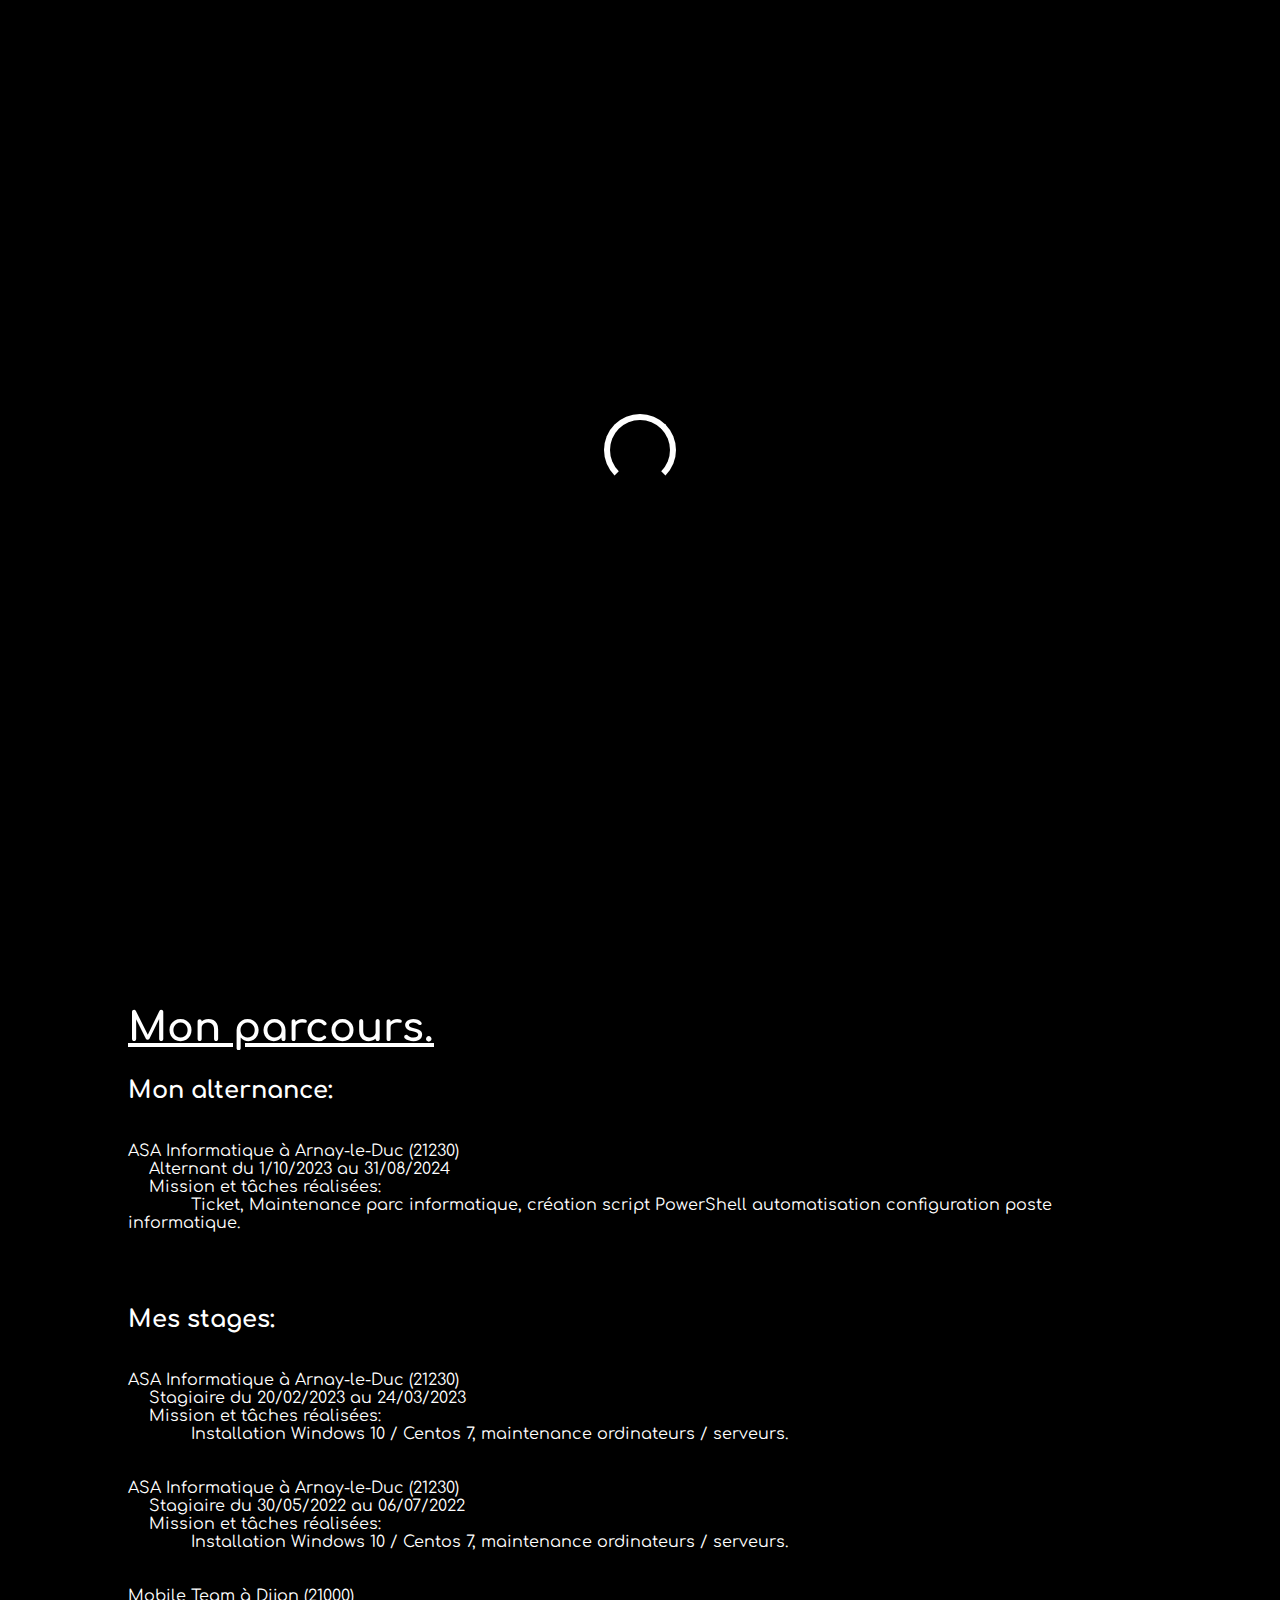
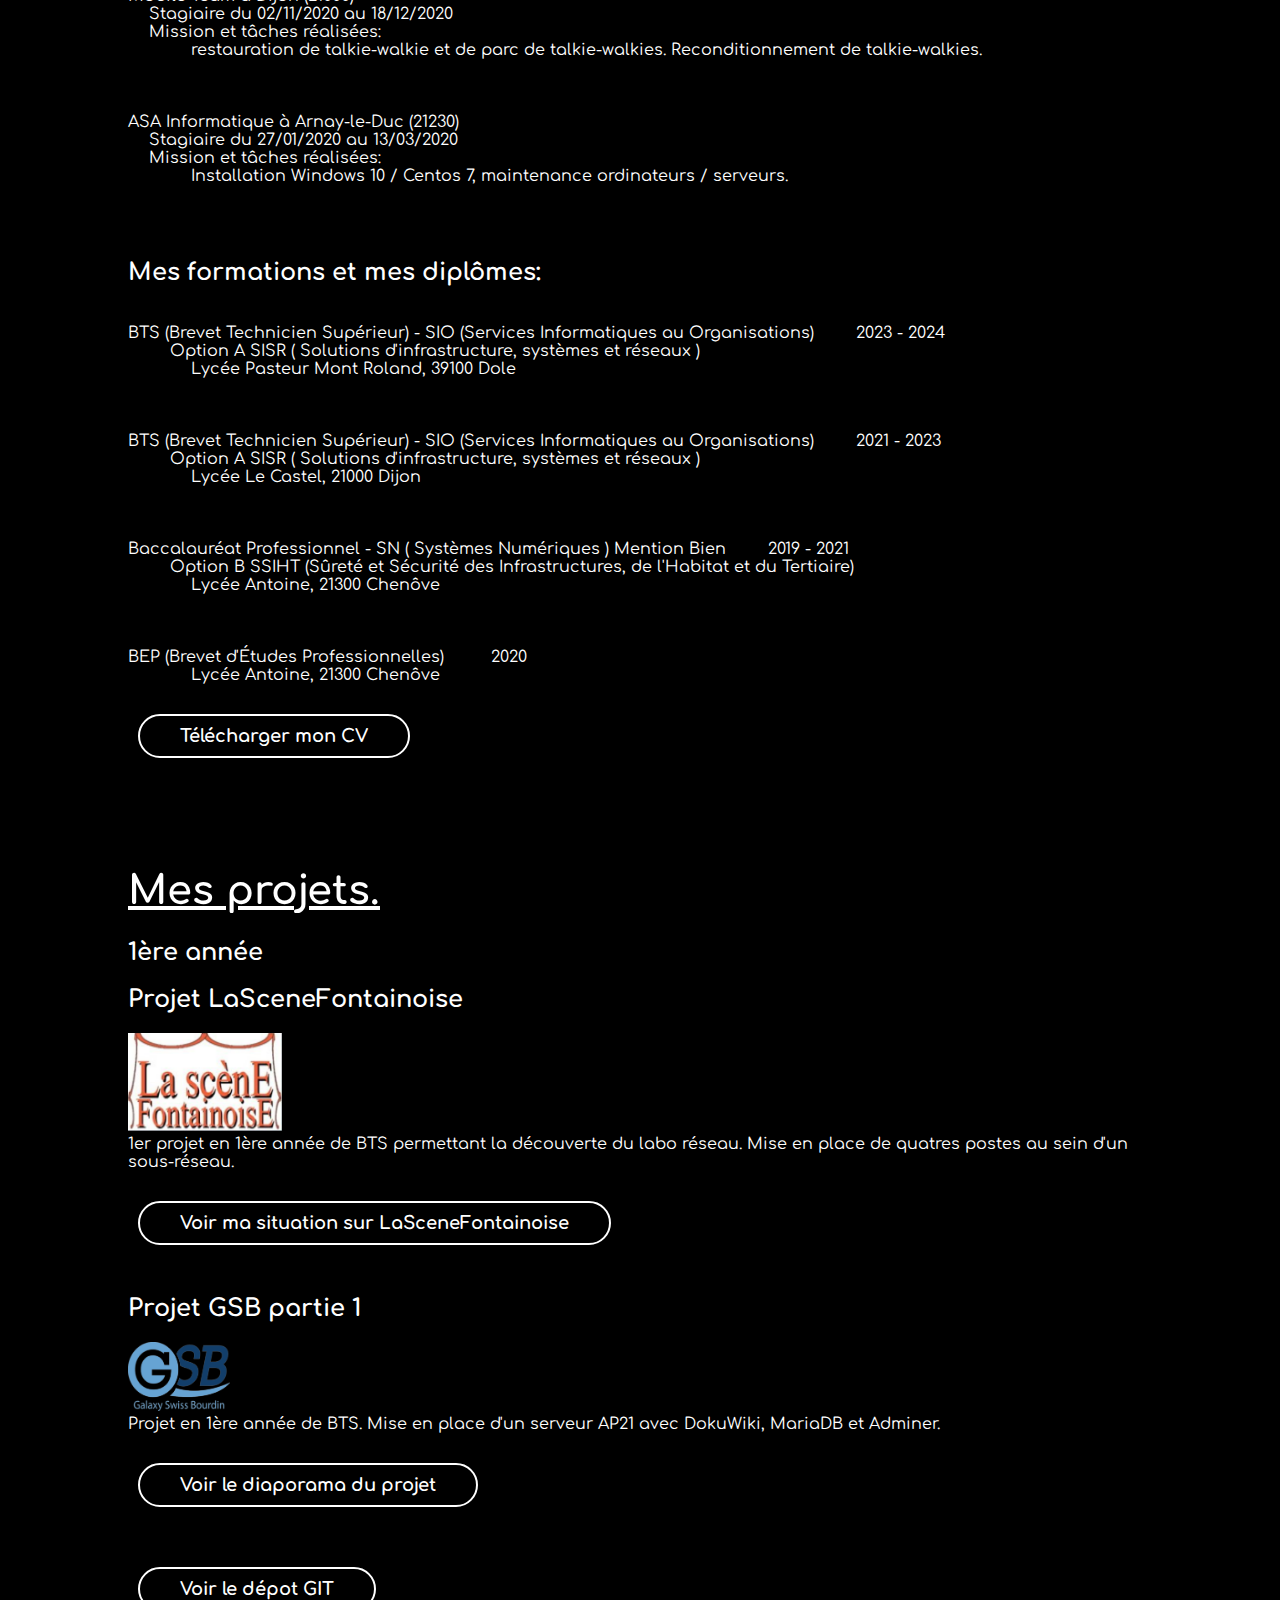
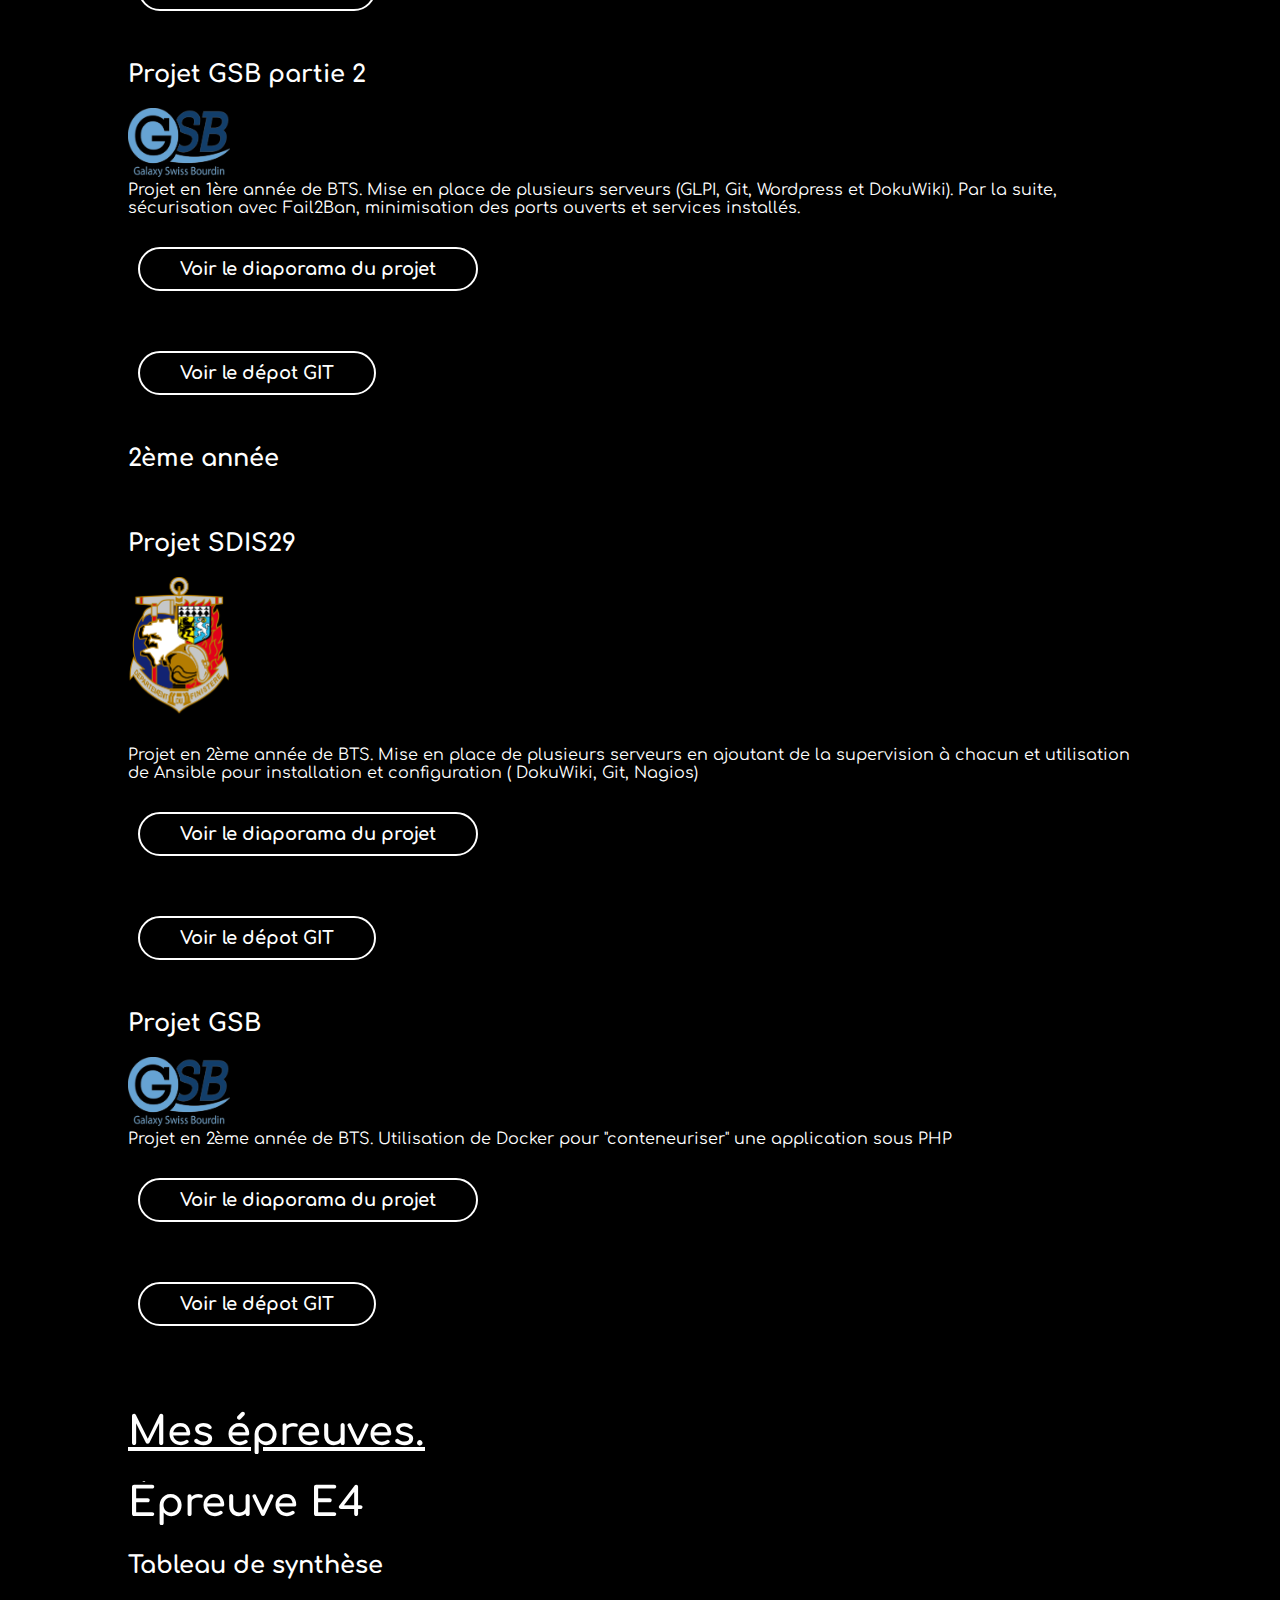
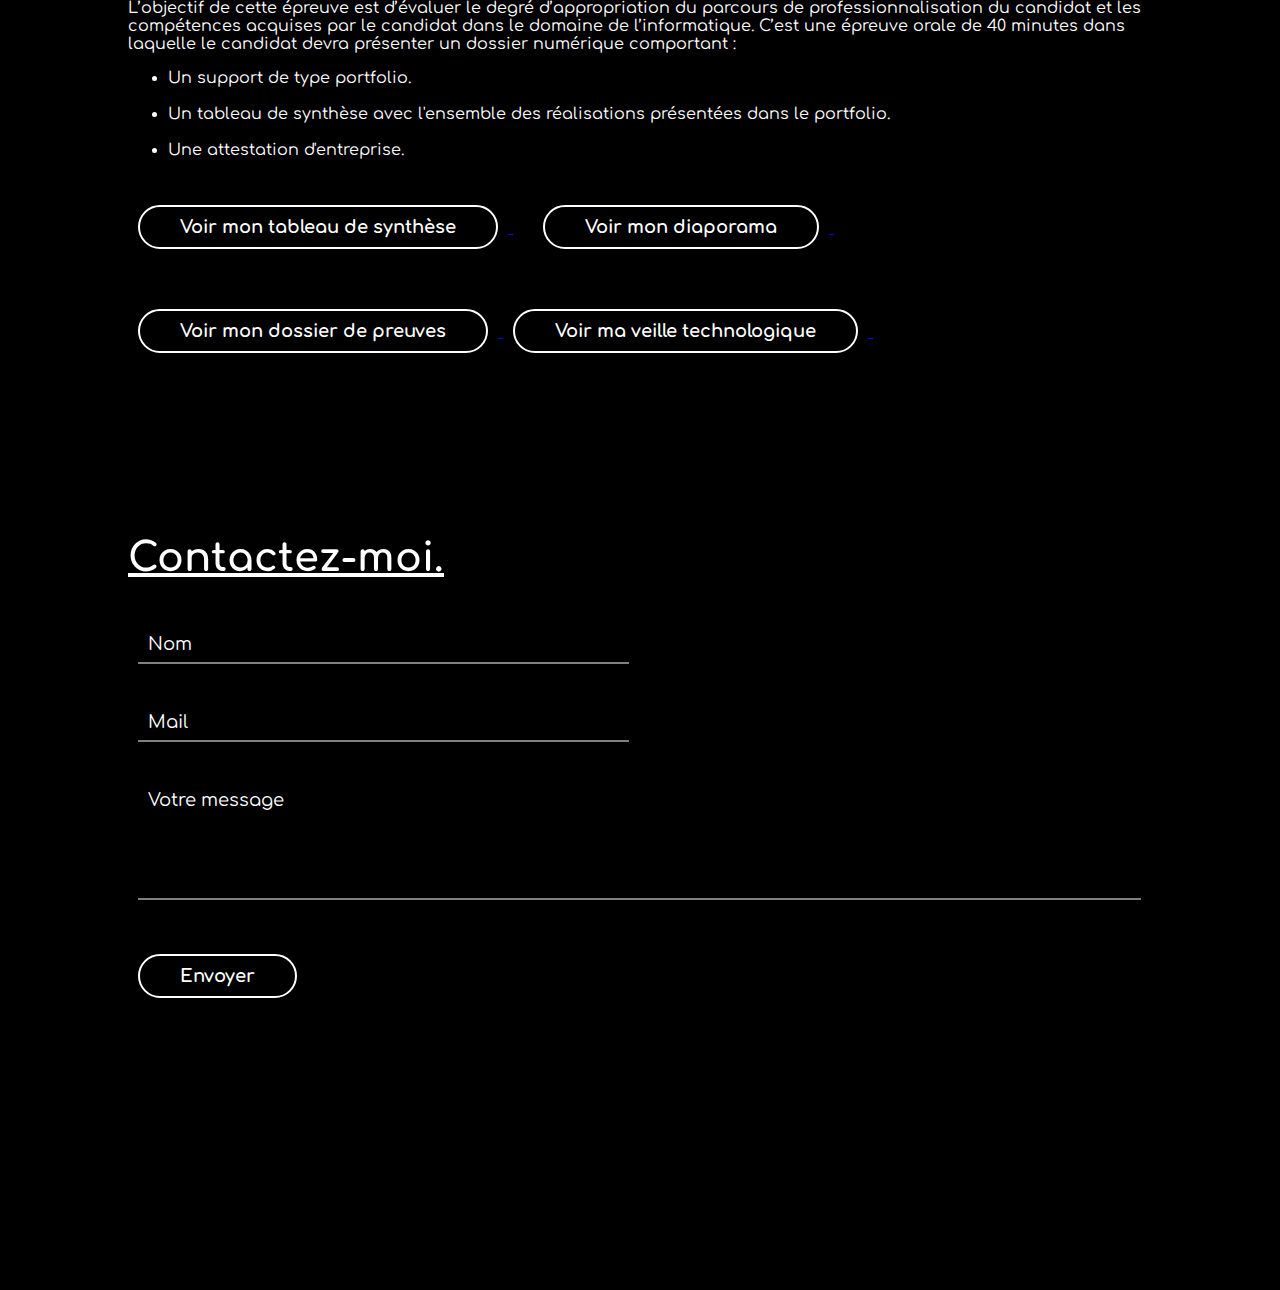
<file: index.html>
<!DOCTYPE html>
<html lang="fr">
<head>
    <meta charset="UTF-8">
    <meta name="viewport" content="width=device-width, initial-scale=1.0">
    <meta http-equiv="X-UA-Compatible" content="ie=edge">
    <title>Portfolio Corentin Hurtret</title>
    <link rel="shortcut icon" href="fichiers/ico/ch.ico" type="image/x-icon">
	<link rel="icon" href="fichiers/ico/ch.ico" type="image/x-icon">
    <link rel="stylesheet" href="https://cdnjs.cloudflare.com/ajax/libs/animate.css/3.7.0/animate.min.css">
    <link href="https://fonts.googleapis.com/css?family=Comfortaa:700" rel="stylesheet">
    <script src="https://code.jquery.com/jquery-3.3.1.min.js" integrity="sha256-FgpCb/KJQlLNfOu91ta32o/NMZxltwRo8QtmkMRdAu8=" crossorigin="anonymous"></script>
    <link rel="stylesheet" href="https://use.fontawesome.com/releases/v5.7.1/css/all.css" integrity="sha384-fnmOCqbTlWIlj8LyTjo7mOUStjsKC4pOpQbqyi7RrhN7udi9RwhKkMHpvLbHG9Sr" crossorigin="anonymous">
    <link rel="stylesheet" href="index.css">
</head>
<body>
    <div id="loading">
        <div id="spinner"></div>
    </div>
    <div id="header" class="animated slideInDown" style="animation-delay:1.8s;">
    <div id="title">Corentin Hurtret</div><br>
    <div id="links">
        <a href="#skills">Mon parcours</a>
        <a href="#work" style="margin:0px 60px;">Mes projets</a>
        <a href="#epreuves">Mes épreuves</a>
        <a href="#contact">contact</a>
    </div>
    </div>

    <center>
    <div id="middle">
        <div id="tagline" class="animated zoomIn" style="animation-delay:1.8s;">
            Portfolio Corentin Hurtret<br>
            <!--<button class="btn_one">haha ok</button>-->
    <!--    </div><div>2ème année de BTS SIO (Services Informatiques aux Organisations) option A SISR (Solutions Infrastructures, Systèmes et Réseaux) au lycée Le Castel à Dijon (21000)</div>-->
    </div>
    </center>

    <div id="portfolio">
             <div id="skills" class="project">
            <U><h1>Mon parcours.</h1></U>
            <h2>Mon alternance:</h2>
            <div>
           <br>ASA Informatique à Arnay-le-Duc (21230) <br>&emsp; Alternant du 1/10/2023 au 31/08/2024 <br>&emsp; Mission et tâches réalisées: <br>&emsp; &emsp; &emsp; Ticket, Maintenance parc informatique, création script PowerShell automatisation configuration poste informatique.
          </div>    
            
          <br><br><br>
                 <h2>Mes stages:</h2>
                 <div>
                    <br>ASA Informatique à Arnay-le-Duc (21230) <br>&emsp; Stagiaire du 20/02/2023 au 24/03/2023 <br>&emsp; Mission et tâches réalisées: <br>&emsp; &emsp; &emsp; Installation Windows 10 / Centos 7, maintenance ordinateurs / serveurs.
    
                <br><br>
    
                <div>
                    <br>ASA Informatique à Arnay-le-Duc (21230) <br>&emsp; Stagiaire du 30/05/2022 au 06/07/2022 <br>&emsp; Mission et tâches réalisées: <br>&emsp; &emsp; &emsp; Installation Windows 10 / Centos 7, maintenance ordinateurs / serveurs.
    
                <br><br>
    
                <div>
                    <br>Mobile Team à Dijon (21000) <br>&emsp; Stagiaire du 02/11/2020 au 18/12/2020 <br>&emsp; Mission et tâches réalisées: <br>&emsp; &emsp; &emsp; restauration de talkie-walkie et de parc de talkie-walkies. Reconditionnement de talkie-walkies.
                   </div>
    
    <br><br>
    
    <div>
                    <br>ASA Informatique à Arnay-le-Duc (21230) <br>&emsp; Stagiaire du 27/01/2020 au 13/03/2020 <br>&emsp; Mission et tâches réalisées: <br>&emsp; &emsp; &emsp; Installation Windows 10 / Centos 7, maintenance ordinateurs / serveurs.
                   </div>
                <br><br><br>

                <h2>Mes formations et mes diplômes:</h2>
                <div>
                    <br> BTS (Brevet Technicien Supérieur) - SIO (Services Informatiques au Organisations) &emsp;&emsp; 2023 - 2024 <br>&emsp; &emsp; Option A SISR ( Solutions d'infrastructure, systèmes et réseaux ) <br>&emsp; &emsp; &emsp; Lycée Pasteur Mont Roland, 39100 Dole
                   </div>
                   
              <br><br>

                <div>
               <br> BTS (Brevet Technicien Supérieur) - SIO (Services Informatiques au Organisations) &emsp;&emsp; 2021 - 2023 <br>&emsp; &emsp; Option A SISR ( Solutions d'infrastructure, systèmes et réseaux ) <br>&emsp; &emsp; &emsp; Lycée Le Castel, 21000 Dijon
              </div>

              <br><br>

              <div>
                <br> Baccalauréat Professionnel - SN ( Systèmes Numériques ) Mention Bien  &emsp;&emsp; 2019 - 2021  <br>&emsp; &emsp; Option B SSIHT (Sûreté et Sécurité des Infrastructures, de l'Habitat et du Tertiaire)  <br>&emsp; &emsp; &emsp; Lycée Antoine, 21300 Chenôve
               </div>

              <br><br>
            </div>
            <div>
                <br> BEP (Brevet d'Études Professionnelles) &emsp; &emsp; 2020   <br>&emsp; &emsp; &emsp; Lycée Antoine, 21300 Chenôve
               </div>

               <a href="fichiers/pdf/CV.pdf" download="CV.pdf" class="btn-rounded-white">
               <button class="btn_one" href="fichiers/pdf/CV.pdf" download="CV.pdf">Télécharger mon CV</button>
               </a>
              <div id="work">
                 <U><h1>Mes projets.</h1></U>
                 <h2>1ère année</h2>
                 <div class="project">
                 <h2>Projet LaSceneFontainoise</h2>
                 <img src="fichiers/images/lascene.png" width=15% height=15%>
                 <div>1er projet en 1ère année de BTS permettant la découverte du labo réseau. Mise en place de quatres postes au sein d'un sous-réseau.</div>
                 <a href="fichiers/pdf/lascenefontainoise.pdf" target="_blank" class="btn-rounded-white">
                    <button class="btn_one" href="fichiers/pdf/lascenefontainoise.pdf" target="_blank">Voir ma situation sur LaSceneFontainoise</button>
                 </a>
                </div>

                <div class="project">
                    <h2>Projet GSB partie 1</h2>
                    <img src="fichiers/images/gsb.png" width=10% height=10%>
                    <div>Projet en 1ère année de BTS. Mise en place d'un serveur AP21 avec DokuWiki, MariaDB et Adminer.</div>
                   <button class="btn_one" onclick="window.location.href = 'https://docs.google.com/presentation/d/1FK4pkeOvRv6Flgrb3n222v7owKF6Ks4K/edit?usp=sharing&ouid=116810464381418775627&rtpof=true&sd=true';">Voir le diaporama du projet</button>
                   <br> <button class="btn_one" onclick="window.location.href = 'https://github.com/corentinhurtret/corentinhurtret.github.io/tree/master/fichiers/projets/GSB/sv';">Voir le dépot GIT</button>

                </div>

                <div class="project">
                    <h2>Projet GSB partie 2</h2>
                    <img src="fichiers/images/gsb.png" width=10% height=10%>
                    <div>Projet en 1ère année de BTS. Mise en place de plusieurs serveurs (GLPI, Git, Wordpress et DokuWiki). Par la suite, sécurisation avec Fail2Ban, minimisation des ports ouverts et services installés.</div>
                   <button class="btn_one" onclick="window.location.href = 'https://docs.google.com/presentation/d/1oFwyY-NuOv5F5xieYc6qnW5BSjOzRNVg/edit?usp=sharing&ouid=116810464381418775627&rtpof=true&sd=true';">Voir le diaporama du projet</button>
                   <br> <button class="btn_one" onclick="window.location.href = 'https://github.com/corentinhurtret/corentinhurtret.github.io/tree/master/fichiers/projets/GSB/ap22';">Voir le dépot GIT</button>


                </div>
                <h2>2ème année</h2>
                <br>
                <div class="project">
                    <h2>Projet SDIS29</h2>
                    <img src="fichiers/images/SDIS29.png" width=10% height=10%>
                    <div>Projet en 2ème année de BTS. Mise en place de plusieurs serveurs en ajoutant de la supervision à chacun et utilisation de Ansible pour installation et configuration ( DokuWiki, Git, Nagios)</div>
                   <button class="btn_one" onclick="window.location.href = 'https://docs.google.com/presentation/d/1yuk9ELSPK_3bcBCsiGhGdfSFMUYct82c/edit?usp=sharing&ouid=116810464381418775627&rtpof=true&sd=true';">Voir le diaporama du projet</button>
                   <br> <button class="btn_one" onclick="window.location.href = 'https://github.com/corentinhurtret/corentinhurtret.github.io/tree/master/fichiers/projets/SDIS29';">Voir le dépot GIT</button>

                </div>

                <div class="project">
                    <h2>Projet GSB</h2>
                    <img src="fichiers/images/gsb.png" width=10% height=10%>
                    <div>Projet en 2ème année de BTS. Utilisation de Docker pour "conteneuriser" une application sous PHP</div>
                   <button class="btn_one" onclick="window.location.href = 'https://docs.google.com/presentation/d/1AnZJCrDJTHMnAlkVOgJ0gbrIkInfBumP/edit?usp=sharing&ouid=116810464381418775627&rtpof=true&sd=true';">Voir le diaporama du projet</button>
                   <br> <button class="btn_one" onclick="window.location.href = 'https://github.com/corentinhurtret/corentinhurtret.github.io/tree/master/fichiers/projets/GSB/Docker';">Voir le dépot GIT</button>

                </div>

             </div>

             <U><h1>Mes épreuves.</h1></U>
                 <div id="epreuves" class="epreuves">

<!--
                <h1>Épreuve E5</h1>
                 <h2>Nagios</h2>
                 <img src="fichiers/images/nagios.jpg" width=10% height=10%>
                 <div>Voici ma situation sur Nagios</div>
                 <a href="fichiers/pdf/CH_Epreuve_E5_SISR_Nagios.pdf" target="_blank" class="btn-rounded-white">
                    <button class="btn_one" href="fichiers/pdf/CH_Epreuve_E5_SISR_Nagios.pdf" target="_blank">Voir ma situation sur Nagios</button>
                 </a>

                 <h2>FogProject</h2>
                 <img src="fichiers/images/FOG.png" width=5% height=5%>
                 <div>Voici ma situation sur Fog</div>
                 <a href="fichiers/pdf/CH_Epreuve_E5_SISR_Fog.pdf" target="_blank" class="btn-rounded-white">
                    <button class="btn_one" href="fichiers/pdf/CH_Epreuve_E5_SISR_Fog.pdf" target="_blank">Voir ma situation sur Fog</button>
                 </a>

                -->
                 <h1>Épreuve E4</h1>
                 <h2>Tableau de synthèse</h2>
                 <div>L’objectif de cette épreuve est d’évaluer le degré d’appropriation du parcours de professionnalisation du candidat et les compétences acquises par le candidat dans le domaine de l’informatique. C’est une épreuve orale de 40 minutes dans laquelle le candidat devra présenter un dossier numérique comportant : <br>
                 <ul>  <li> Un support de type portfolio. </li>
                  <br> <li> Un tableau de synthèse avec l'ensemble des réalisations présentées dans le portfolio. </li>
                  <br> <li> Une attestation d'entreprise. </li></ul></div>
                    <a href="fichiers/pdf/CH_Tableau_Synthèse_E4.pdf" target="_blank" class="btn-rounded-white">
                    <button class="btn_one" href="fichiers/pdf/CH_Tableau_Synthèse_E4.pdf" target="_blank"> Voir mon tableau de synthèse </button>
                </a> &nbsp;&nbsp;&nbsp;
                
                    <a href="fichiers/pdf/CH_EPREUVE4_DIAPORAMA.pdf" target="_blank" class="btn-rounded-white"> 
                    <button class="btn_one" href="fichiers/pdf/CH_EPREUVE4_DIAPORAMA.pdf" target="_blank"> Voir mon diaporama </button>
                 </a> &nbsp;&nbsp;&nbsp;
                
                <a href="fichiers/pdf/CH_DOSSIER_PREUVES.pdf" target="_blank" class="btn-rounded-white">
                <button class="btn_one" href="fichiers/pdf/CH_DOSSIER_PREUVES.pdf" target="_blank"> Voir mon dossier de preuves </button>
              </a> 
              
              <a href="fichiers/pdf/CH_VEILLE_TECHNO.pdf" target="_blank" class="btn-rounded-white">
                <button class="btn_one" href="fichiers/pdf/CH_VEILLE_TECHNO.pdf" target="_blank"> Voir ma veille technologique </button>
              </a>
                    &nbsp;&nbsp;&nbsp;
                <br><br><br><br><br>
                <script src="https://static.elfsight.com/platform/platform.js" data-use-service-core defer></script>
                <div class="elfsight-app-981f7fd0-89ca-4b3a-bd3b-94b458ef55d6" data-elfsight-app-lazy></div>
                <!--<rssapp-wall id="t8XNFdPq4oJ4lULQ"></rssapp-wall><script src="https://widget.rss.app/v1/wall.js" type="text/javascript" async></script>-->
                </div>
              <div id="contact">
            <U><h1>Contactez-moi.</h1></U>

                 <form method="POST" action="https://formspree.io/f/meqwvkzy">
                     <input type="text" name="_subject" placeholder="Nom" required>
                     <input type="email" name="_replyto" placeholder="Mail" required><br>
                     <textarea name="message" placeholder="Votre message" required rows="5"></textarea><br>
                     <button class="btn_one">Envoyer</button>
                 </form>
                 <div id="details">
                    <!--<a class="btn_social"><i class="fas fa-phone"></i></a>
                    <a class="btn_social"><i class="fas fa-at"></i></a>
                    <a class="btn_social"><i class="fab fa-twitter"></i></a>-->
                    <a class="btn_social" href="https://www.linkedin.com/in/corentin-hurtret/" target="_blank"><i class="fab fa-linkedin"></i></a>
                 </div>
             </div>
    </div>
<script src="index.js" type="text/javascript"></script>
</body>
</html>
</file>
<file: index.css>
body,html {
    padding:0px;
    margin:0px;
    font-family: 'Comfortaa', cursive;
    font-weight:bold;
    color:#fff;
    background:rgb(0, 0, 0);
    scroll-behavior: smooth;
}
#loading {
    width: 100vw;
    height: 100vh;
    position: fixed;
    background: #000;
    z-index: 999;
    display: flex;
    justify-content: center;
    flex-direction: column;
    align-items: center;
}
#spinner {
    animation: rotate 0.56s infinite linear;
    width:60px;
    height:60px;
    border:6px solid #fff;
    border-bottom:6px solid #000;
    border-radius:50%;
    margin:0;
}
@keyframes rotate {
    0% {transform: rotate(0deg);}
    100% {transform: rotate(360deg);}
}
#header {
    width:80%;
    padding:4% 10%;
    text-align:center;
    position:absolute;
    transition:0.6s ease-in-out;
}
#header div {
    display:block;
}
#title {
    font-size:40px;
    background-image: linear-gradient(to left, #ffffff 0%, #ffffff 100%);
    -webkit-background-clip:text;
    background-clip:text;
    -webkit-text-fill-color: transparent;
    background-size:500% 500% !important;
    -webkit-animation: Gradient 20s ease infinite;
    -moz-animation: Gradient 20s ease infinite;
    -o-animation: Gradient 20s ease infinite;
    animation: Gradient 20s ease infinite;
    font-family: 'Comfortaa', cursive;
}
#links {
    margin:40px 0px;
    transition:0.6s ease-in-out;
    color:#fff;
}
#links a {
    margin:0px 30px;
    color:inherit;
    text-decoration:none;
    transition:0.4s ease-in-out;
    padding:5px 8px;
    border-bottom:2px solid transparent;
}
#links a:hover {
    border-bottom:2px solid #fff;
}
#middle {
    width:100%;
    height:80vh;
    background:linear-gradient(0deg,rgba(0,0,0,1),rgba(0,0,0,0)),url("https://hostnoc.com/wp-content/uploads/2021/10/image_2021_10_25T11_46_16_203Z-1-1024x682.png") center center fixed;
    background-size:100% auto;
    background-repeat:no-repeat;
    color:white;
    display:flex;
    justify-content:center;
    flex-direction:column;
    transition:1s ease-in-out;
    padding-top:20vh;
}
#tagline {
    font-size:50px;
    width:60%;
}
#portfolio {
    width:80%;
    padding:2% 10%;
}
#portfolio div h1 {
    font-size:40px;
    background-image: linear-gradient(to left, hsl(0, 0%, 100%) 0%, hsl(0, 0%, 100%) 100%);
    -webkit-background-clip:text;
    background-clip:text;
    -webkit-text-fill-color: transparent;
    background-size:500% 500% !important;
    -webkit-animation: Gradient 20s ease infinite;
    -moz-animation: Gradient 20s ease infinite;
    -o-animation: Gradient 20s ease infinite;
    animation: Gradient 20s ease infinite;
    font-family: 'Comfortaa', cursive;
}
#skills {
    margin:4vh 0px !important;
    padding:2vh 0px !important;
}
#work {
    margin:4vh 0px !important;
    padding:2vh 0px !important;
}
#contact {
    margin:4vh 0px !important;
    padding:2vh 0px !important;
}
#contact form {
    width:100%;
}
#contact form input {
    width:46%;
    margin:20px 1%;
    background:transparent;
    border:0px;
    border-bottom:2px solid rgba(255,255,255,0.5);
    padding:8px 10px;
    font-family: 'Comfortaa', cursive;
    font-size:18px;
    transition:0.4s ease-in-out;
    color:#fff;
}
#contact form textarea {
    width:96%;
    margin:20px 1%;
    padding:8px 10px;
    border:0px;
    border-bottom:2px solid rgba(255, 255, 255, 0.5);
    padding:8px 10px;
    font-family: 'Comfortaa', cursive;
    font-size:18px;
    background:transparent;
    resize:none;
    transition:0.4s ease-in-out;
    color:#fff;
}
#contact form input:focus {
    outline:none;
    border-bottom:2px solid rgba(255,255,255,1);
}
#contact form textarea:focus {
    outline:none;
    border-bottom:2px solid rgba(255,255,255,1);
}
::placeholder {
    color:#fff;
}
.btn_one {
    color:white;
    padding:10px 40px;
    border-radius:50px;
    border:2px solid #fff;
    font-size:18px;
    font-family: 'Comfortaa', cursive;
    font-weight:bold;
    background:transparent;
    transition:0.4s ease-in-out;
    margin:30px 10px;
}
.btn_one:hover {
    background:white;
    cursor:pointer;
    color:#000;
}
.project div {
    font-weight:normal;
}
.btn_two {
    color:#000;
    padding:10px 40px;
    border-radius:50px;
    border:2px solid #fff;
    font-size:18px;
    font-family: 'Comfortaa', cursive;
    font-weight:bold;
    background:#fff;
    transition:0.4s ease-in-out;
    margin:30px 10px;
}
.btn_two:hover {
    background:transparent;
    cursor:pointer;
    color:#fff;
}
#details {
    margin:6vh 0px;
}
.btn_social {
    font-size:18px;
    color:#fff;
    margin:40px 20px;
    padding:15px 18px;
    border-radius:50%;
    background:#000;
    transition:0.4s ease-in-out;
}
.btn_social:hover {
    color:#000;
    background:#fff;
    cursor:pointer;
}
@media (max-width: 900px){
    #header {
        width:94%;
        padding:15% 3%;
    }
    #title {
        font-size:30px;
    }
    #links {
        margin:30px 0px;
    }
    #links a {
        margin:0px;
    }
    #middle {
        width:100%;
        border-radius:0px;
        height:80vh;
        background-size:cover;
    }
    #tagline {
        width:90%;
        font-size:30px;
    }
    .btn_one {
        font-size:14px;
        padding:8px 20px;
    }
    .btn_two {
        font-size:14px;
        padding:8px 20px;
    }
    #contact form input {
        width:92%;
    }
    #contact form textarea {
        width:92%;
    }
    .btn_social {
        font-size:14px;
        margin:10px;
        padding:10px 11px;
    }
}
#footer {
    width:100%;
    padding:10vh 0px;
    text-align:center;
    font-weight:bold;
}
#footer a {
    font-size:18px;
    background-image: linear-gradient(to left, #FF416C 0%, #FF4B2B 100%);
    -webkit-background-clip:text;
    background-clip:text;
    -webkit-text-fill-color: transparent;
    background-size:500% 500% !important;
    -webkit-animation: Gradient 20s ease infinite;
    -moz-animation: Gradient 20s ease infinite;
    -o-animation: Gradient 20s ease infinite;
    animation: Gradient 20s ease infinite;
    font-family: 'Comfortaa', cursive;
    text-decoration:none;
}
button:focus {
    outline:none;
}
::-webkit-scrollbar {
    width:5px;
    height:5px;
}
::-webkit-scrollbar-track {
    background: #f1f1f1;
}
::-webkit-scrollbar-thumb {
    background: #000;
}
::-webkit-scrollbar-thumb:hover {
    background: #555;
}
@-webkit-keyframes Gradient {
0% {background-position: 0% 50%}
50% {background-position: 100% 50%}
100% {background-position: 0% 50%}
}
@-moz-keyframes Gradient {
0% {background-position: 0% 50%}
50% {background-position: 100% 50%}
100% {background-position: 0% 50%}
}
@keyframes Gradient {
0% {background-position: 0% 50%}
50% {background-position: 100% 50%}
100% {background-position: 0% 50%}
}

test
{
margin-left:40px;
}
</file>
